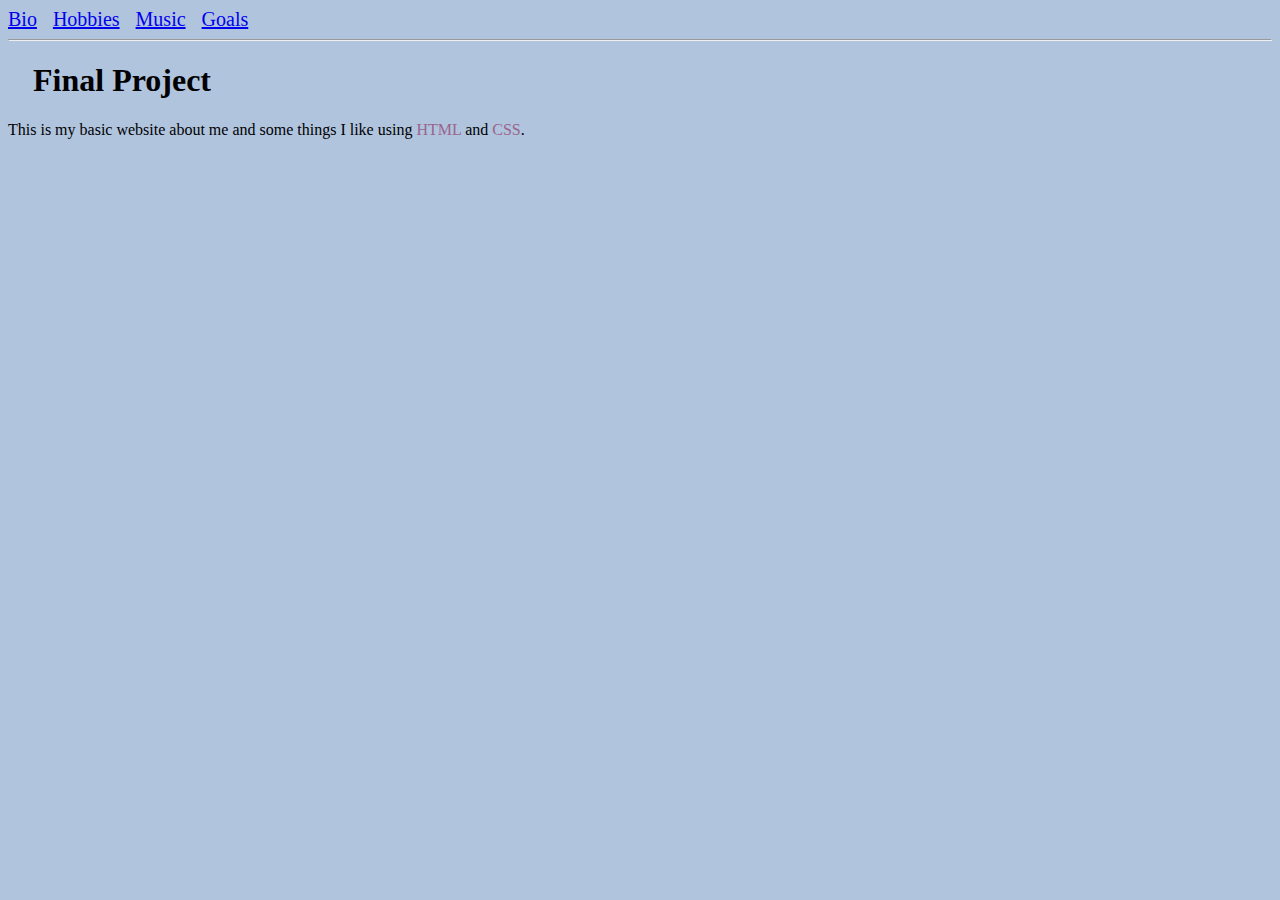
<file: index.html>
<!DOCTYPE html>
<html>
    <head>
        <title>Index</title>
    <link rel="stylesheet" href="mystyle.css">
    </head>

<body>
    <a style="font-size: 20px" href="https://daboulch.github.io/Bio.html">Bio</a>&nbsp&nbsp&nbsp
    <a style="font-size: 20px" href="Daboulch.github.io/daboulch.github.io/Hobbies.html">Hobbies</a>&nbsp&nbsp&nbsp
    <a style="font-size: 20px" href="https://Daboulch.github.io/daboulch.github.io/Music.html">Music</a>&nbsp&nbsp&nbsp
    <a style="font-size: 20px" href="https://Daboulch.github.io/daboulch.github.io/Goals.html">Goals</a>
    <hr>

    <h1>Final Project</h1>
    <p>This is my basic website about me and some things I like using <mark>HTML</mark> and <mark>CSS</mark>.</p>
</body>
</file>
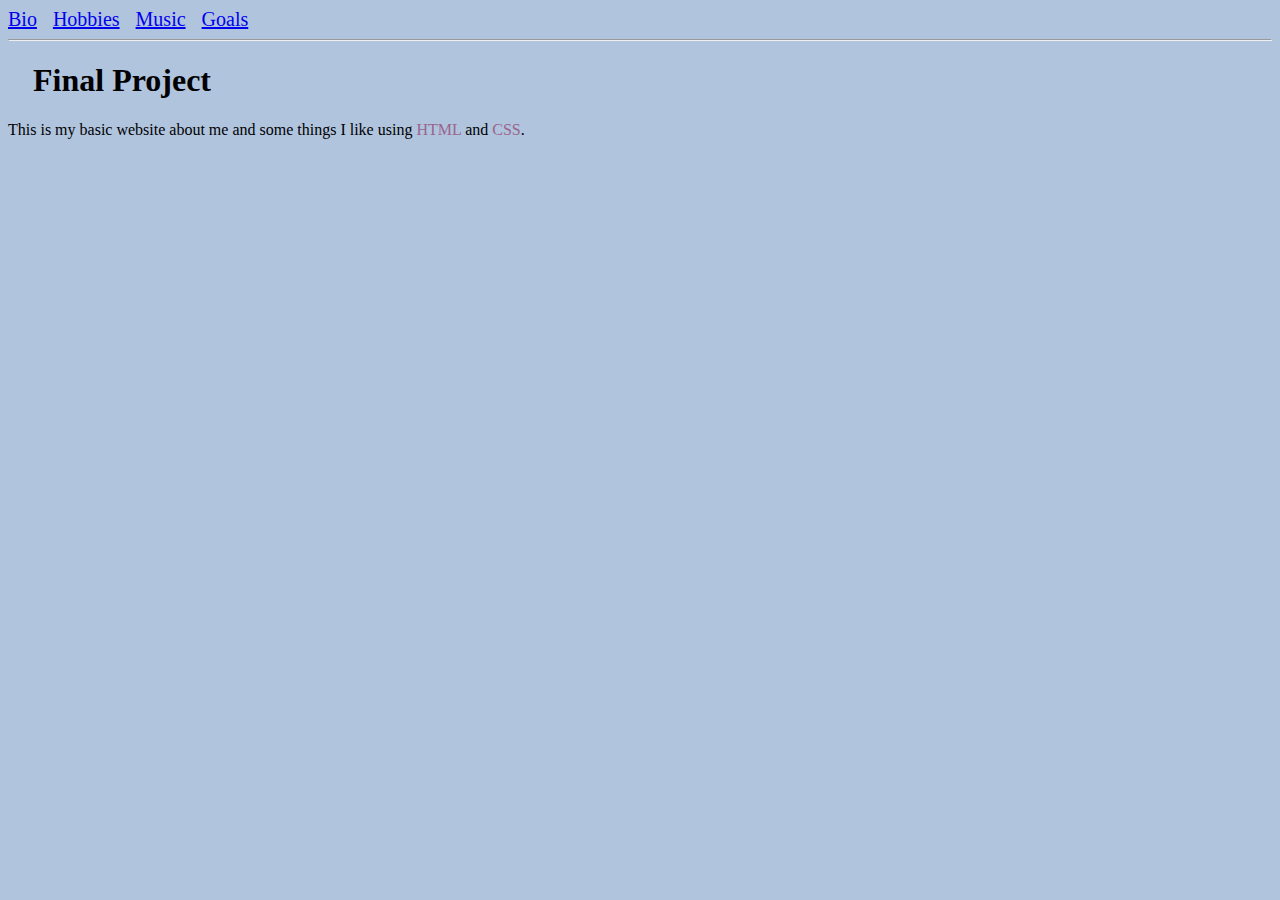
<file: IT1000Hub.html>
<!DOCTYPE html>
<html>
    <head>
        <title>Hub</title>
    <link rel="stylesheet" href="mystyle.css">
    </head>

<body>
    <a style="font-size: 20px" href="file:///C:/Users/Daniel/Documents/Visual%20Studio/IT1000Final/IT1000Bio.html">Bio</a>&nbsp&nbsp&nbsp
    <a style="font-size: 20px" href="file:///C:/Users/Daniel/Documents/Visual%20Studio/IT1000Final/IT1000Hobbies.html">Hobbies</a>&nbsp&nbsp&nbsp
    <a style="font-size: 20px" href="file:///C:/Users/Daniel/Documents/Visual%20Studio/IT1000Final/IT1000Music.html">Music</a>&nbsp&nbsp&nbsp
    <a style="font-size: 20px" href="file:///C:/Users/Daniel/Documents/Visual%20Studio/IT1000Final/IT1000Goals.html">Goals</a>
    <hr>

    <h1>Final Project</h1>
    <p>This is my basic website about me and some things I like using <mark>HTML</mark> and <mark>CSS</mark>.</p>
</body>
</file>
<file: mystyle.css>
body{
    background-color:lightsteelblue
}
h1{
    margin-left: 25px;
}
mark{
    background-color:transparent;
    color:rgb(153, 101, 139)
}
</file>
